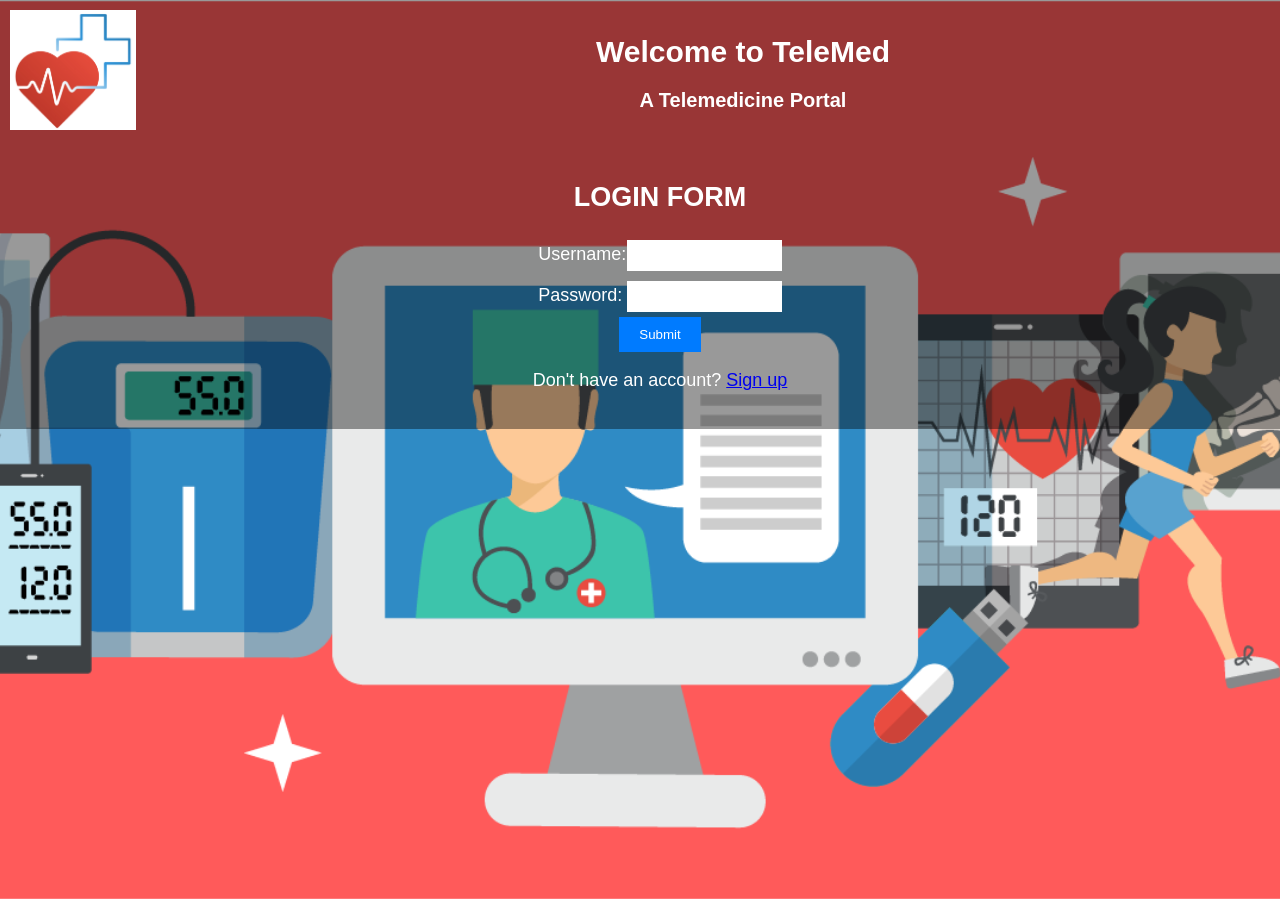
<file: index.html>
<!DOCTYPE html>
<html lang="en">
<head>
    <link rel="stylesheet" type="text/css" href="Login_Signup Style.css">
    <title>Login Page</title>
    <meta charset="UTF-8">
    <meta name="viewport" content="width=device-width, initial-scale=1.0">
    <link href="https://cdn.jsdelivr.net/npm/bootstrap@5.3.2/dist/css/bootstrap.min.css">
</head>
<body>
    <script src="https://cdn.jsdelivr.net/npm/bootstrap@5.3.2/dist/js/bootstrap.bundle.min.js"></script>
    <div class="header">
        <img class="logo" src="Medicine Logo.png" alt="Medicine Logo">
        <div class="title-container">
            <h1 class="main-title">Welcome to TeleMed</h1>
            <h1 class="sub-title">A Telemedicine Portal</h1>
        </div>
    </div>

    <div class="content-box">
        <div class="login-form">
            <form action="Home Page.html" method="post">
                <h2>LOGIN FORM</h2>
                <div class="input-container">
                    <label for="username">Username:  </label>
                    <input type="text" id="username" name="username" required>
                </div>

                <div class="input-container">
                    <label for="password">Password: </label>
                    <input type="password" id="password" name="password" required>
                </div>
        
                <button type="submit">Submit</button>
            </form>
            <p>Don't have an account? <a href="Signup.html">Sign up</a></p>
        </div>
    </div>
</body>
</html>
</file>
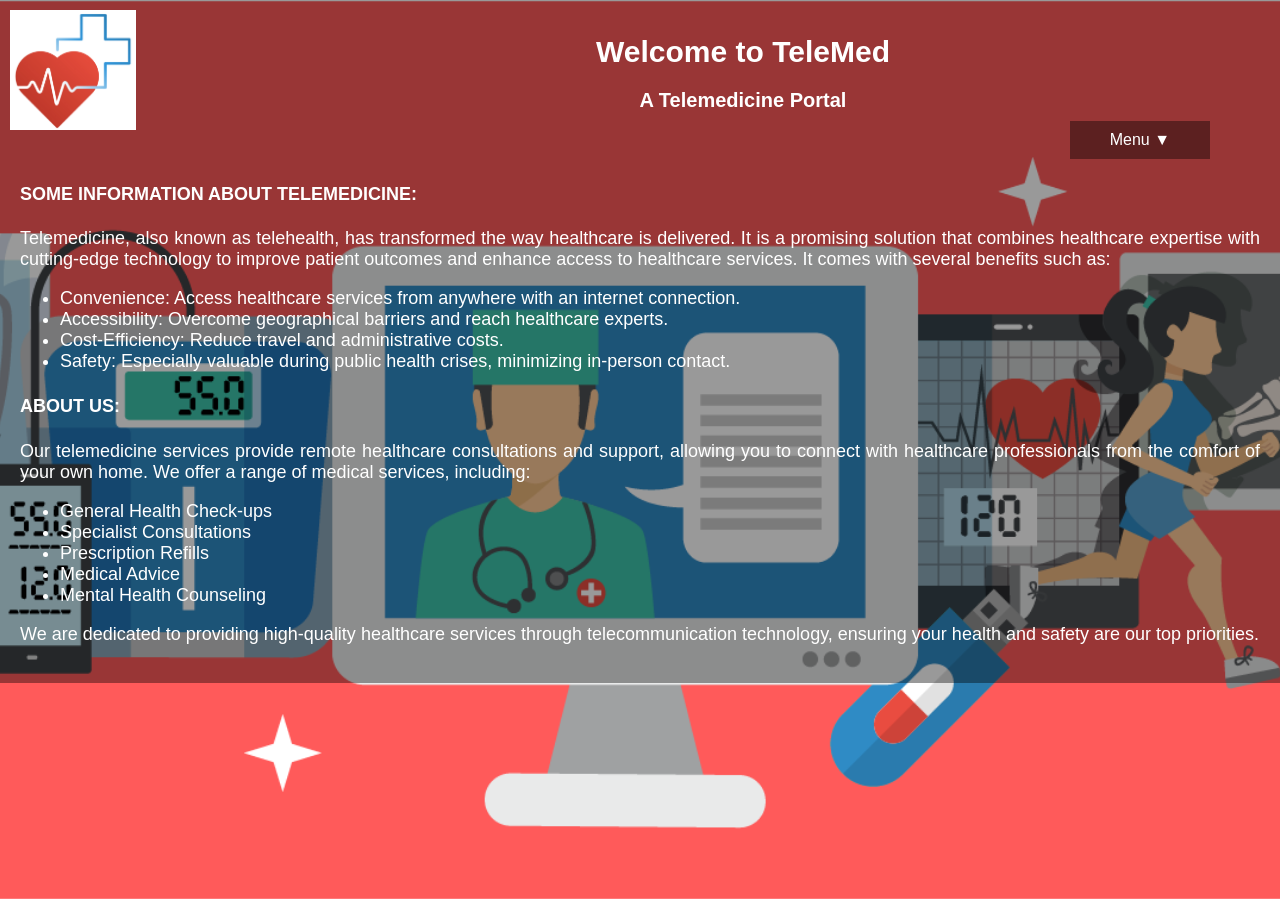
<file: HomePage.html>
<!DOCTYPE html>
<html lang="en">
<head>
    <link rel="stylesheet" type="text/css" href="HomePage Style.css">
    <title>Telemedicine Home Page</title>
    <meta charset="UTF-8">
    <meta name="viewport" content="width=device-width, initial-scale=1.0">
    <link href="https://cdn.jsdelivr.net/npm/bootstrap@5.3.2/dist/css/bootstrap.min.css">
</head>
<body>
    <script src="https://cdn.jsdelivr.net/npm/bootstrap@5.3.2/dist/js/bootstrap.bundle.min.js"></script>

    <div class="header">
        <img class="logo" src="Medicine Logo.png" alt="Medicine Logo">
        <div class="title-container">
            <h1 class="main-title">Welcome to TeleMed</h1>
            <h1 class="sub-title">A Telemedicine Portal</h1>
        </div>
        <div class="menu-dropdown">
            <div class="dropdown">
                <button class="dropbtn">Menu ▼</button>
                <div class="dropdown-content">
                    <a href="Telemedicine.html">Know your Doctors</a>
                    <a href="Hospitals.html">Hospitals Near You</a>
                    <a href="Appointments.html">Book an Appointment</a>
                    <a href="Diagnosis.html">Get a Diagnosis</a>
                    <a href="Contact.html">Contact Us</a>
                </div>
            </div>
        </div>
    </div>

    <div class="content-box">
        <h4>SOME INFORMATION ABOUT TELEMEDICINE:</h4>
        <p>Telemedicine, also known as telehealth, has transformed the way healthcare is delivered. It is a promising solution that combines healthcare expertise with cutting-edge technology to improve patient outcomes and enhance access to healthcare services. It comes with several benefits such as:</p>
        <ul>
            <li>Convenience: Access healthcare services from anywhere with an internet connection.</li>
            <li>Accessibility: Overcome geographical barriers and reach healthcare experts.</li>
            <li>Cost-Efficiency: Reduce travel and administrative costs.</li>
            <li>Safety: Especially valuable during public health crises, minimizing in-person contact.</li>
        </ul>
        <h4>ABOUT US:</h4>
        <p>Our telemedicine services provide remote healthcare consultations and support, allowing you to connect with healthcare professionals from the comfort of your own home. We offer a range of medical services, including:</p>
        <ul>
            <li>General Health Check-ups</li>
            <li>Specialist Consultations</li>
            <li>Prescription Refills</li>
            <li>Medical Advice</li>
            <li>Mental Health Counseling</li>
        </ul>
        <p>We are dedicated to providing high-quality healthcare services through telecommunication technology, ensuring your health and safety are our top priorities.</p>
    </div>
</body>
</html>
</file>
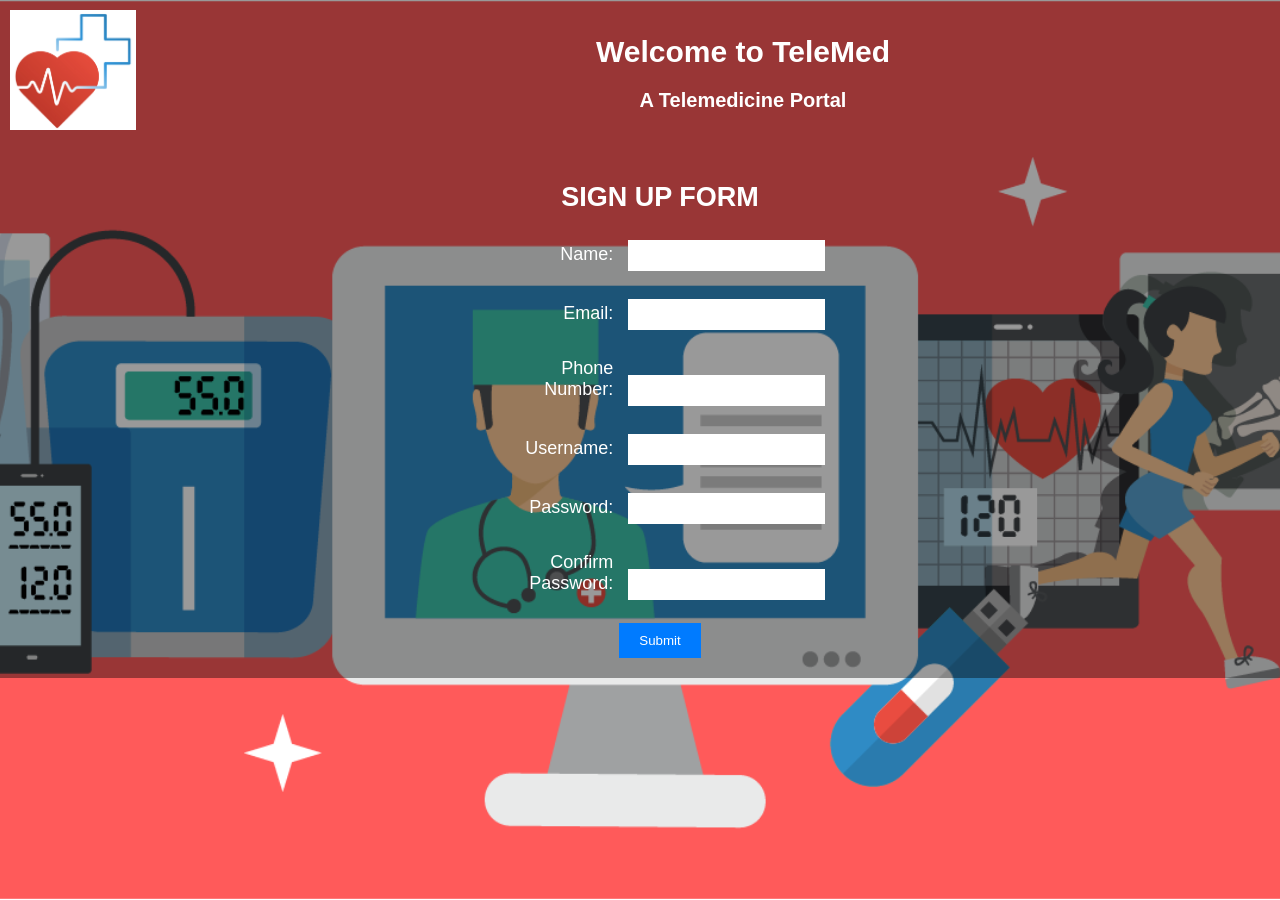
<file: Signup.html>
<!DOCTYPE html>
<html lang="en">
<head>
    <link rel="stylesheet" type="text/css" href="Login_Signup Style.css">
    <title>Sign Up Page</title>
    <meta charset="UTF-8">
    <meta name="viewport" content="width=device-width, initial-scale=1.0">
    <link href="https://cdn.jsdelivr.net/npm/bootstrap@5.3.2/dist/css/bootstrap.min.css">
</head>
<body>
    <script src="https://cdn.jsdelivr.net/npm/bootstrap@5.3.2/dist/js/bootstrap.bundle.min.js"></script>
    <div class="header">
        <img class="logo" src="Medicine Logo.png" alt="Medicine Logo">
        <div class="title-container">
            <h1 class="main-title">Welcome to TeleMed</h1>
            <h1 class="sub-title">A Telemedicine Portal</h1>
        </div>
    </div>

    <div class="content-box">
        <div class="signup-form">
            <form action="index.html" method="post">
                <h2>SIGN UP FORM</h2>
                <label for="name">Name: </label>
                <input type="text" id="name" name="name" required>

                <p></p>

                <label for="email">Email: </label>
                <input type="email" id="email" name="email" required>

                <p></p>

                <label for="phone">Phone Number: </label>
                <input type="tel" id="phone" name="phone" required>

                <p></p>

                <label for="username">Username: </label>
                <input type="text" id="username" name="username" required>

                <p></p>

                <label for="password">Password: </label>
                <input type="password" id="password" name="password" required>

                <p></p>

                <label for="confirmPassword">Confirm Password: </label>
                <input type="password" id="confirmPassword" name="confirmPassword" required>

                <p></p>

                <button type="submit">Submit</button>
            </form>
        </div>
    </div>
</body>
</html>
</file>
<file: Login_Signup Style.css>
body 
    {
        margin: 0;
        padding: 0;
        font-family: 'Gill Sans', 'Gill Sans MT', Calibri, 'Trebuchet MS', sans-serif;
        background-image: url('Telemedicine.png'); 
        background-size: cover;
        background-position: center;
        background-attachment: fixed;
        overflow: hidden; /* Hide scrollbars */
    }
.header 
    {
        display: flex;
        align-items: center;
        background-color: rgba(0, 0, 0, 0.4); 
        padding: 10px;
        position: relative;
        z-index: 1;
    }
.logo 
    {
        width: 10%; 
        height: 10%;
        margin-right: 10px;
    }
.title-container 
    {
        text-align: center;
        margin-left: 450px;
    }
.main-title 
    {
        color: white;
        font-size: 30px;
    }
.sub-title 
    {
        color: white;
        font-size: 20px;
    }
.content-box 
    {
            background-color: rgba(0, 0, 0, 0.4);
            color: white;
            padding: 20px;
            margin: 0px 0;
            text-align: center;
            width: 100%;
            font-size: 18px;
    }
.login-form 
    {
        display: flex;
        flex-direction: column;
        align-items: center;
    }

.login-form label 
    {
        display: inline-block;
        width: 30%;
        text-align: right;
        margin-top: 5px 10px;
        color: white;
    }

.login-form input,
.login-form select 
    {
        width: 50%;
        padding: 8px;
        margin: 5px 0;
        border: none;
        text-align: center;
    }

.login-form button 
    {
        padding: 10px 20px;
        background-color: #007BFF;
        color: white;
        border: none;
        cursor: pointer;
    }

    .signup-form {
        display: flex;
        flex-direction: column;
        align-items: center;
    }
    
    .signup-form label {
        display: inline-block;
        width: 30%;
        text-align: right;
        margin: 5px 10px;
        color: white;
    }
    
    .signup-form input,
    .signup-form select {
        width: 50%;
        padding: 8px;
        margin: 5px 0;
        border: none;
        text-align: center;
    }
    
    .signup-form button {
        padding: 10px 20px;
        background-color: #007BFF;
        color: white;
        border: none;
        cursor: pointer;
    }
</file>
<file: HomePage Style.css>
body 
    {
        margin: 0;
        padding: 0;
        font-family: 'Gill Sans', 'Gill Sans MT', Calibri, 'Trebuchet MS', sans-serif;
        background-image: url('Telemedicine.png'); 
        background-size: cover;
        background-position: center;
        background-attachment: fixed;
        overflow: hidden; /* Hide scrollbars */
    }
.header 
    {
        display: flex;
        align-items: center;
        background-color: rgba(0, 0, 0, 0.4); 
        padding: 10px;
        position: relative;
        z-index: 1;
    }
.logo 
    {
        width: 10%; 
        height: 10%;
        margin-right: 10px;
    }
.title-container 
    {
        text-align: center;
        margin-left: 450px;
    }
.main-title 
    {
        color: white;
        font-size: 30px;
    }
.sub-title 
    {
        color: white;
        font-size: 20px;
    }
    .menu-dropdown {
        position: absolute;
        top: 100%;
        right: 70px;
        transform: translateY(-50%);
    }
    
    .dropdown {
        position: relative;
        display: inline-block;
    }
    
    .dropbtn {
        background-color: rgba(0, 0, 0, 0.4);
        color: white;
        border: none;
        padding: 10px 40px;
        font-size: 16px;
        cursor: pointer;
    }
    
    .dropbtn:hover {
        background-color: rgba(0, 0, 0, 0.7);
    }
    
    .dropdown-content {
        display: none;
        position: absolute;
        background-color: #f9f9f9;
        min-width: 160px;
        box-shadow: 0px 8px 16px 0px rgba(0,0,0,0.2);
        z-index: 1;
    }
    
    .dropdown-content a {
        color: black;
        padding: 12px 16px;
        text-decoration: none;
        display: block;
    }
    
    .dropdown-content a:hover {
        background-color: #f1f1f1;
    }
    
    .dropdown:hover .dropdown-content {
        display: block;
    }
.content-box 
    {
        background-color: rgba(0, 0, 0, 0.4);
        color: white;
        padding: 20px;
        margin: 0;
        text-align: justify;
        font-size: 18px;
    }
</file>
